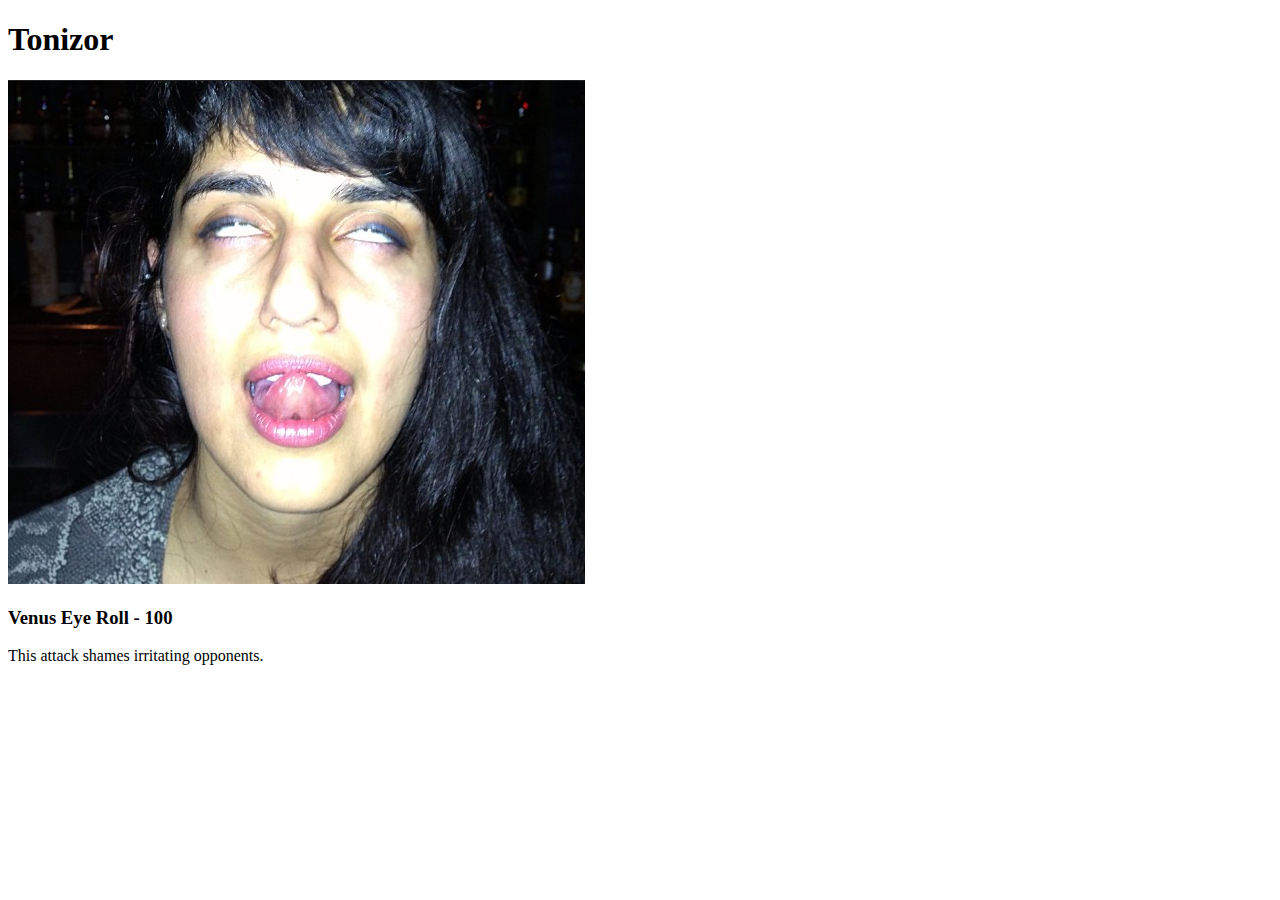
<file: second-ev/index.html>
<!DOCTYPE html>
<html>
<head>
	<title>Tonizor</title>
</head>
<body>
	<h1>Tonizor</h1>
	<p><img src="../img/med.png" /></p>
	<h3><strong>Venus Eye Roll</strong> - 100</h3>
	<p>This attack shames irritating opponents.</p>
</body>
</html>
</file>
